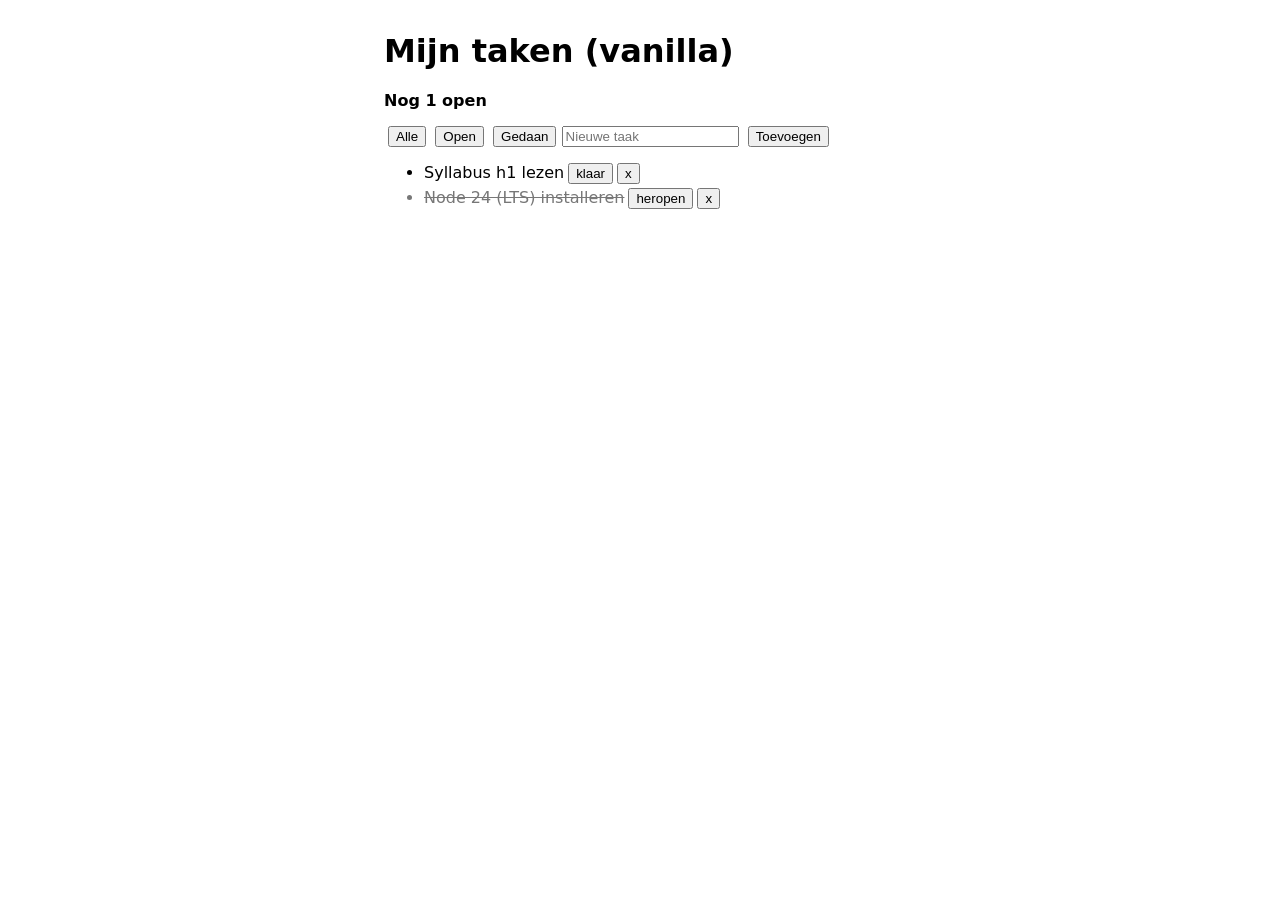
<file: labo-01-starter/opdracht1/index.html>
<!doctype html>
<html lang="nl">

<head>
  <meta charset="utf-8">
  <meta name="viewport" content="width=device-width, initial-scale=1">
  <title>Labo 1 - opdracht 1 (vanilla)</title>
  <link rel="stylesheet" href="style.css">
</head>

<body>
  <h1>Mijn taken (vanilla)</h1>
  <p id="teller"><!-- jouw teller komt hier --></p>
  <!-- jouw filterknoppen komen hier -->
  <button id="alle">Alle</button>
  <button id="open">Open</button>
  <button id="gedaan">Gedaan</button>

  <input id="invoer" placeholder="Nieuwe taak">
  <button id="toevoegen">Toevoegen</button>
  <ul id="lijst"></ul>
  <script type="module" src="app.js"></script>
</body>

</html>
</file>
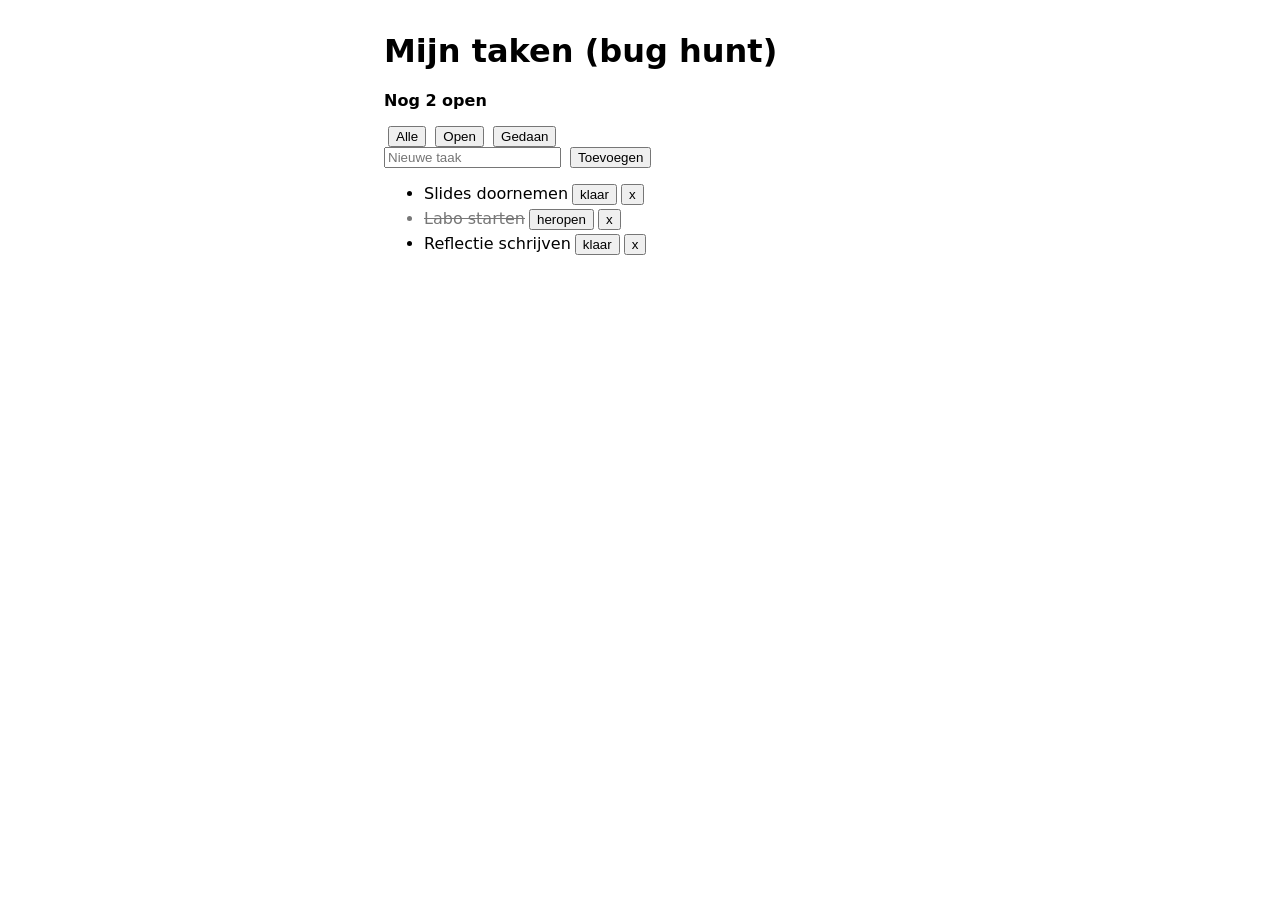
<file: labo-01-starter/opdracht2/index.html>
<!doctype html>
<html lang="nl">
  <head>
    <meta charset="utf-8">
    <meta name="viewport" content="width=device-width, initial-scale=1">
    <title>Labo 1 - opdracht 2 (bug hunt)</title>
    <link rel="stylesheet" href="style.css">
  </head>
  <body>
    <h1>Mijn taken (bug hunt)</h1>
    <p id="teller"></p>
    <div>
      <button id="f-alle">Alle</button>
      <button id="f-open">Open</button>
      <button id="f-gedaan">Gedaan</button>
    </div>
    <input id="invoer" placeholder="Nieuwe taak">
    <button id="toevoegen">Toevoegen</button>
    <ul id="lijst"></ul>
    <script type="module" src="app.js"></script>
  </body>
</html>
</file>
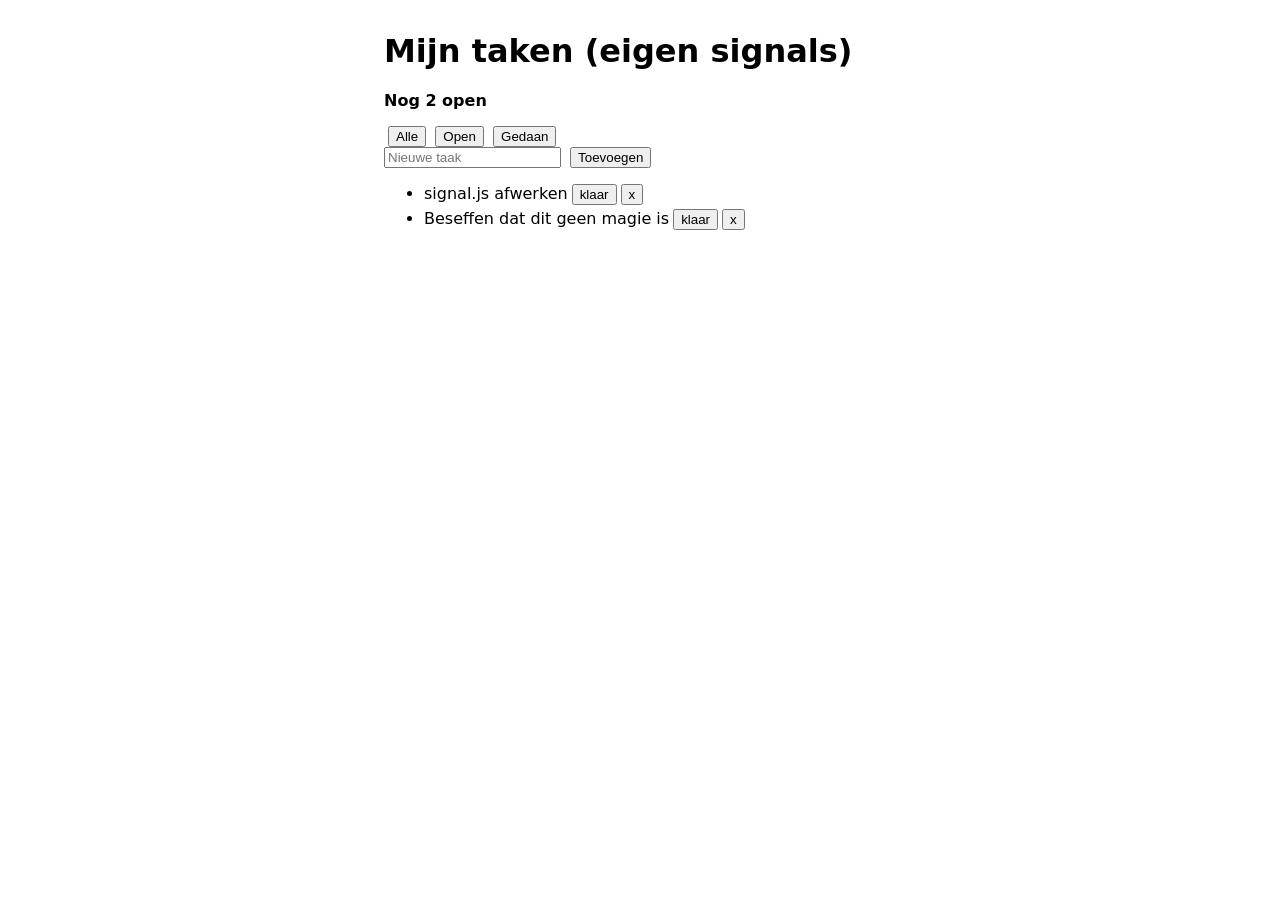
<file: labo-01-starter/opdracht3/index.html>
<!doctype html>
<html lang="nl">
  <head>
    <meta charset="utf-8">
    <meta name="viewport" content="width=device-width, initial-scale=1">
    <title>Labo 1 - opdracht 3 (eigen reactiviteit)</title>
    <link rel="stylesheet" href="style.css">
  </head>
  <body>
    <h1>Mijn taken (eigen signals)</h1>
    <p id="teller"></p>
    <div>
      <button id="f-alle">Alle</button>
      <button id="f-open">Open</button>
      <button id="f-gedaan">Gedaan</button>
    </div>
    <input id="invoer" placeholder="Nieuwe taak">
    <button id="toevoegen">Toevoegen</button>
    <ul id="lijst"></ul>
    <script type="module" src="app.js"></script>
  </body>
</html>
</file>
<file: labo-01-starter/opdracht1/style.css>
body { font-family: system-ui, sans-serif; max-width: 32rem; margin: 2rem auto; padding: 0 1rem; }
li { margin-block: 0.25rem; }
li.gedaan { text-decoration: line-through; color: #777; }
button { margin-inline-start: 0.25rem; }
#teller { font-weight: 600; }
</file>
<file: labo-01-starter/opdracht2/style.css>
body { font-family: system-ui, sans-serif; max-width: 32rem; margin: 2rem auto; padding: 0 1rem; }
li { margin-block: 0.25rem; }
li.gedaan { text-decoration: line-through; color: #777; }
button { margin-inline-start: 0.25rem; }
#teller { font-weight: 600; }
</file>
<file: labo-01-starter/opdracht3/style.css>
body { font-family: system-ui, sans-serif; max-width: 32rem; margin: 2rem auto; padding: 0 1rem; }
li { margin-block: 0.25rem; }
li.gedaan { text-decoration: line-through; color: #777; }
button { margin-inline-start: 0.25rem; }
#teller { font-weight: 600; }
</file>
